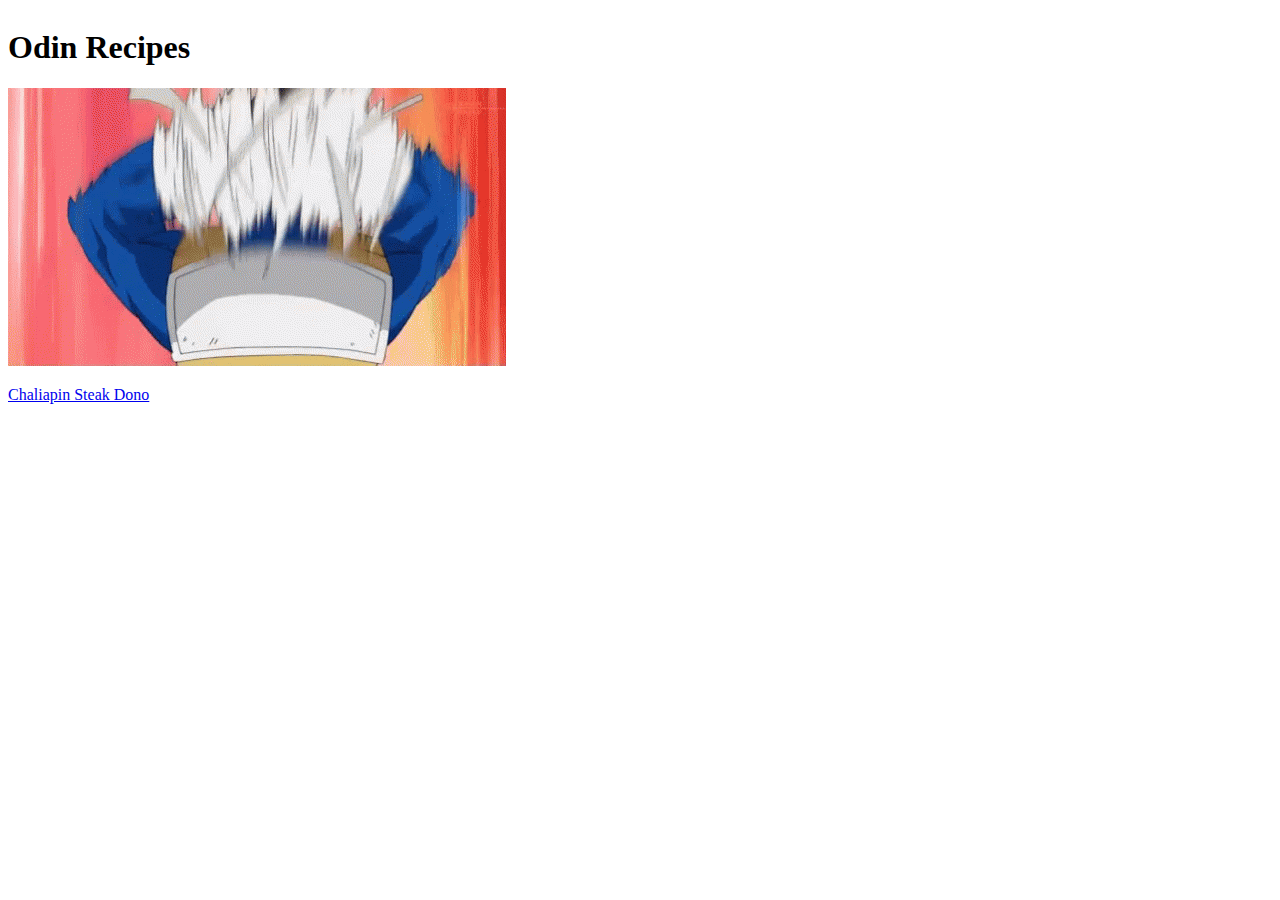
<file: index.html>
<!DOCTYPE html>
<html lang="en">

    <head>
        <title>MY RECIPES</title>
        <meta charset="UTF-8">
        <link rel="stylesheet" href="style.css">
    </head>

    <body>
        <div class="container1">
            <h1 id="main-page-title">Odin Recipes</h1>
            <div class="gif">
                <img src="vegeta-chef.gif" alt="CHEF">
            </div>
            <p><a href="recipes/recipe.html">Chaliapin Steak Dono</a></p>
        </div>
    </body>


</html>
</file>
<file: style.css>
.container1 {
    display: flex;
    flex-flow: column wrap;
}
    .gif {
        flex: 1;  /* fixes gif stretching */
    }
</file>
